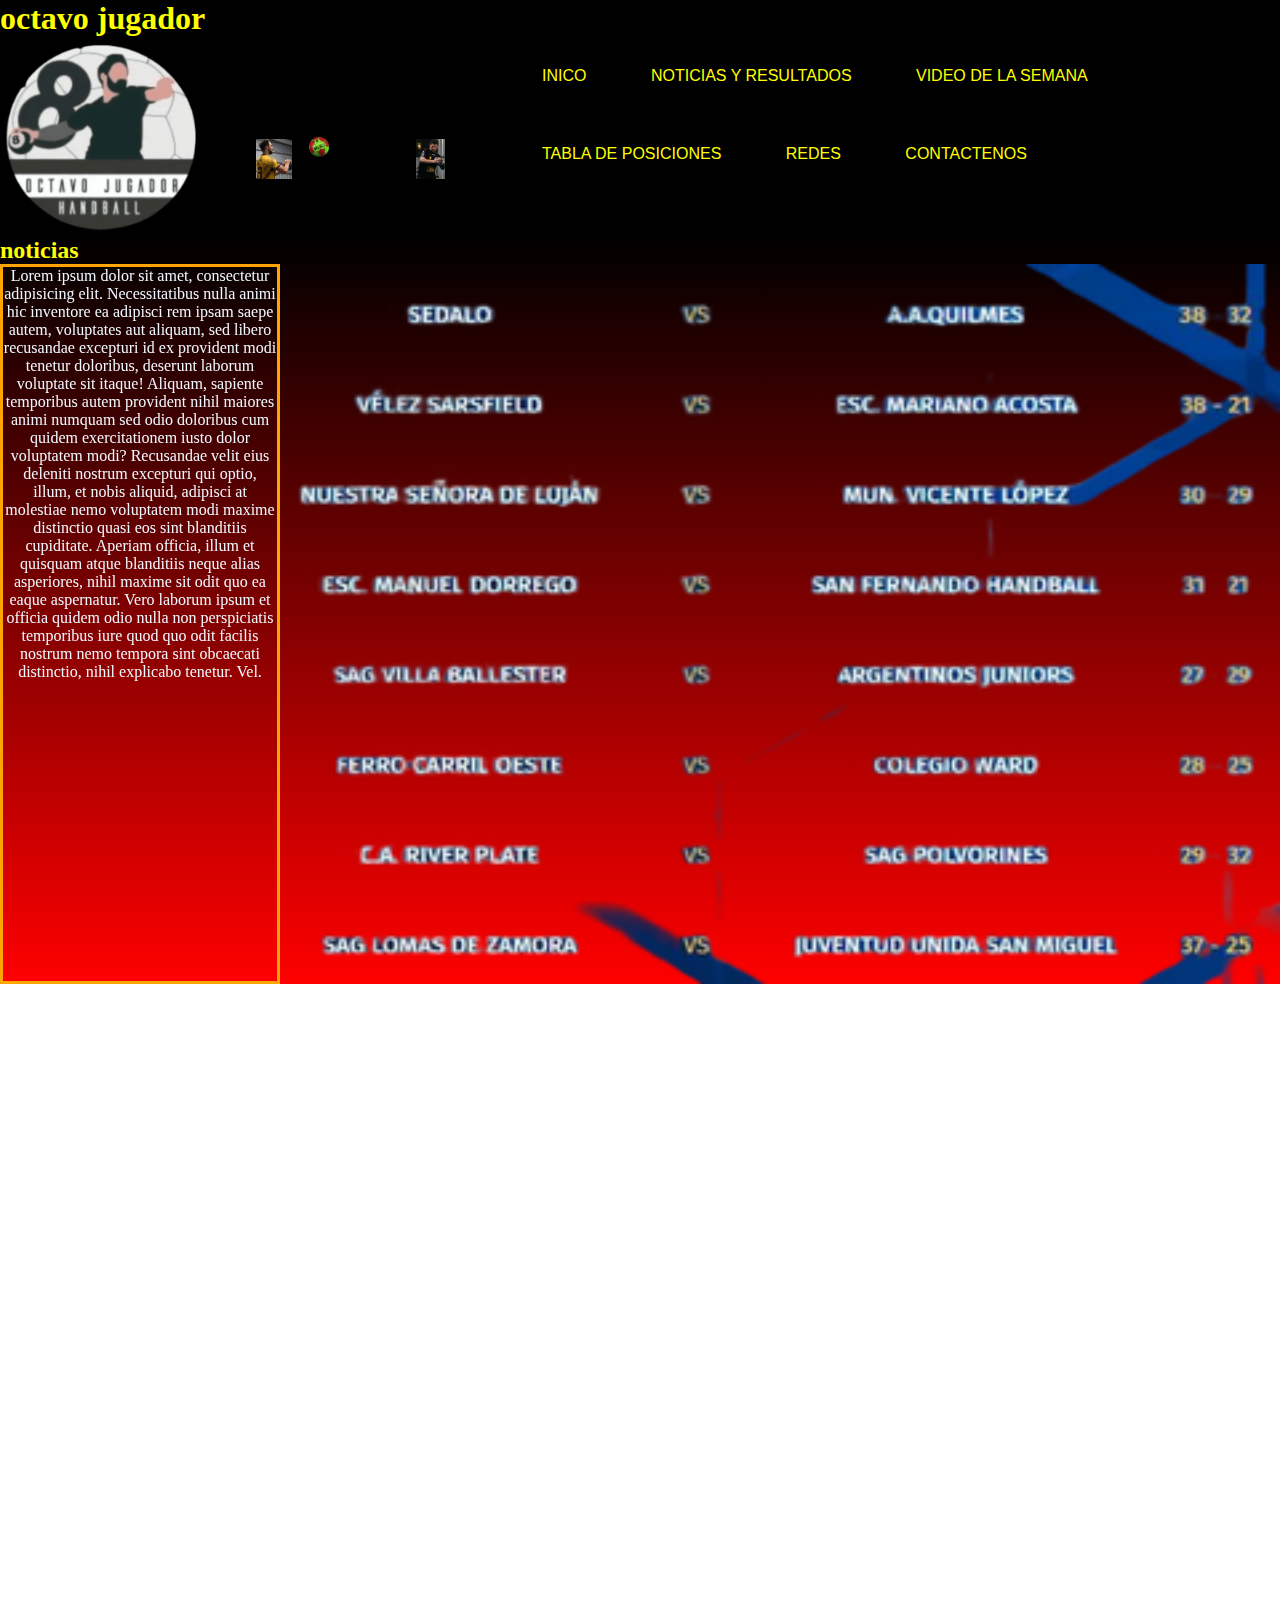
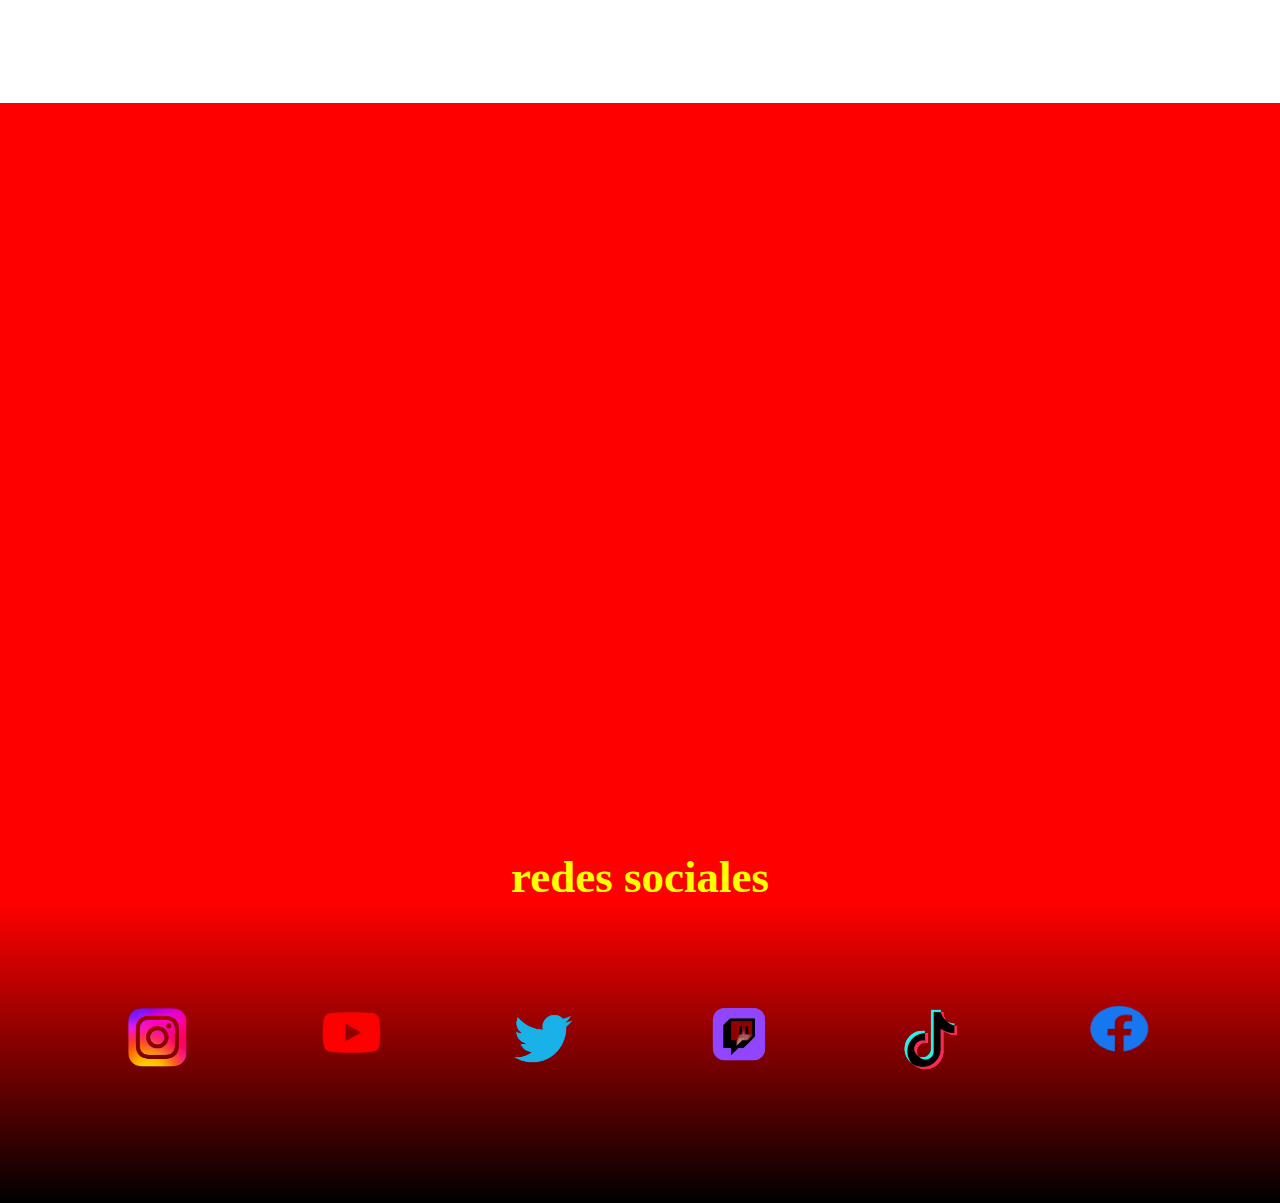
<file: index.html>
<!DOCTYPE html>
<html lang="es">
<head>
    <meta charset="UTF-8">
    <meta http-equiv="X-UA-Compatible" content="IE=edge">
    <meta name="viewport" content="width=device-width, initial-scale=1.0">
    <title>octavo jugador</title>
    <link href="https://unpkg.com/aos@2.3.1/dist/aos.css" rel="stylesheet">
    <script src="https://unpkg.com/aos@2.3.1/dist/aos.js"></script>
    <meta name="description" content="esta es una pagina que intenta recopilar la mayor informacion
    del handball argentino en un solo lugar" >
    <meta name="heywords" content="handball , octavojugador , tabla de handball , resultado de handball ">
    
    <link rel="stylesheet" href="./css/decoracion.css">


</head>

<body>

    <header class="inicio">
        <h1 class="titulo">octavo jugador</h1>
        <div class="bloque">
            <img src="./imagenes/logo_de_octavo2.png" alt="logo octavo jugador" class="inicio__logo">
      
            <div class="box">
                <marquee behavior="alternate" direction="right"><img src="./imagenes/pelota_prev_ui.png" alt="pelota de handball" class="pelota"></marquee>
                <img src="./imagenes/lu.jpg" alt="persona1" class="persona1">
                <img src="./imagenes/co.jpg" alt="persona2" class="persona1__2">
            </div>
        
            <ul class="inicio__accesos">
                <li class="inicio__accesos1"><a href="#">inico</a></li>
                <li class="inicio__accesos2"><a href="./accesos/noticias.html">noticias y resultados </a></li>
                <li class="inicio__accesos4"><a href="./accesos/videodelasemana.html">video de la semana</a></li>
                <li class="inicio__accesos3"><a href="./accesos/tabladeposiciones.html">tabla de posiciones</a></li>
                <li class="inicio__accesos5"><a href="./accesos/redes.html">redes</a></li>
                <li class="inicio__accesos6"><a href="./accesos/contacto.html">contactenos</a></li>
            </ul>
        </div>

    </header>


  
    <main>
        <div class="principio">
            <section class="noticias">
                <h2 class="titulo2">noticias</h2>
                <div class="noticias__caja">
                    <p class="noticias__texto" data-aos="fade-up" data-aos-duration="1500">Lorem ipsum dolor sit amet, consectetur adipisicing elit. Necessitatibus nulla animi hic inventore ea adipisci rem ipsam saepe autem, voluptates aut aliquam, sed libero recusandae excepturi id ex provident modi tenetur doloribus, deserunt laborum voluptate sit itaque! Aliquam, sapiente temporibus autem provident nihil maiores animi numquam sed odio doloribus cum quidem exercitationem iusto dolor voluptatem modi? Recusandae velit eius deleniti nostrum excepturi qui optio, illum, et nobis aliquid, adipisci at molestiae nemo voluptatem modi maxime distinctio quasi eos sint blanditiis cupiditate. Aperiam officia, illum et quisquam atque blanditiis neque alias asperiores, nihil maxime sit odit quo ea eaque aspernatur. Vero laborum ipsum et officia quidem odio nulla non perspiciatis temporibus iure quod quo odit facilis nostrum nemo tempora sint obcaecati distinctio, nihil explicabo tenetur. Vel.</p>
                    <img src="./imagenes/resultados_prev_ui.png" alt="resultados de handball" class="resultados" data-aos="fade-down" data-aos-duration="1500">       
                </div>
            </section>
        </div>
        
        <section class="videoDeLaSemana">
            <iframe width="100%" height="715" src="https://www.youtube.com/embed/yQ98zsICDGE" title="YouTube video player" frameborder="0" allow="accelerometer; autoplay; clipboard-write; encrypted-media; gyroscope; picture-in-picture" allowfullscreen></iframe>
        </section>


        <section class="tablas">
            <img src="./imagenes/tabla de posiciones.jpg" alt="tabla de posiciones" data-aos="flip-left" data-aos-duration="1500">
        </section>



    </main>

    <h3>redes sociales</h3>
    <footer class="footer">
        <a href="https://www.instagram.com/octavojugadorhb/?hl=es-la"> <img src="./imagenes/instagram_prev_ui.png" alt="instagram" class="redes"></a>
        <a href="https://www.youtube.com/@octavojugadorhandball5836"> <img src="./imagenes/youtube_prev_ui.png" alt="youtube" class="redes"> </a>
        <a href="https://twitter.com/octavojugadorhb"> <img src="./imagenes/twitter_prev_ui.png" alt="twitter" class="redes"> </a>
        <a href="https://www.twitch.tv/octavojugadorhb"> <img src="./imagenes/twitch_prev_ui.png" alt="twitch" class="redes"> </a>
        <a href="https://www.tiktok.com/@octavojugadorhb"> <img src="./imagenes/tiktok_prev_ui.png" alt="tiktok" class="redes"> </a>
        <a href="https://www.facebook.com/octavojugadorhb"> <img src="./imagenes/facebook_prev_ui.png" alt="facebook" class="redes"></a>
    </footer>

    <script>
        AOS.init();
    </script>
</body>
</html>
</file>
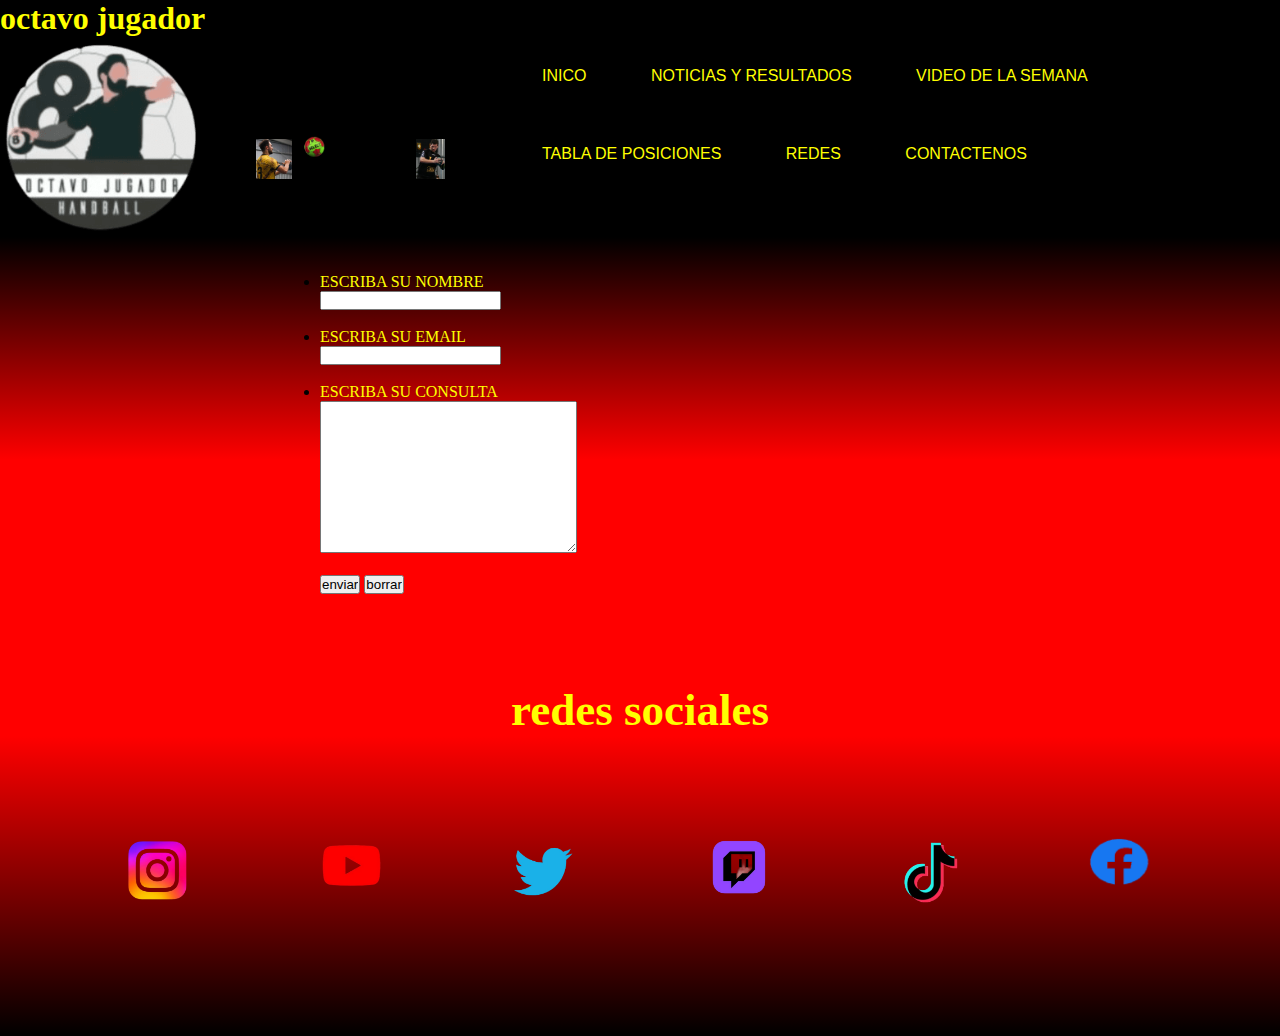
<file: accesos/contacto.html>
<!DOCTYPE html>
<html lang="es">
<head>
    <meta charset="UTF-8">
    <meta http-equiv="X-UA-Compatible" content="IE=edge">
    <meta name="viewport" content="width=device-width, initial-scale=1.0">
    <title>octavo jugador</title>
    <link rel="stylesheet" href="../css/decoracion.css">
</head>

<body>
    <header class="inicio">

        <h1 class="titulo">octavo jugador</h1>

        <div class="bloque">

            <img src="../imagenes/logo_de_octavo2.png" alt="logo octavo jugador" class="inicio__logo">

            <div class="box">
                <marquee behavior="alternate" direction="right"><img src="../imagenes/pelota_prev_ui.png" alt="pelota de handball" class="pelota"></marquee>
                <img src="../imagenes/lu.jpg" alt="persona1" class="persona1">
                <img src="../imagenes/co.jpg" alt="persona2" class="persona1__2">
            </div>
        
            <ul class="inicio__accesos">
                <li class="inicio__accesos1"><a href="../index.html">inico</a></li>
                <li class="inicio__accesos2"><a href="../accesos/noticias.html">noticias y resultados </a></li>
                <li class="inicio__accesos4"><a href="../accesos/videodelasemana.html">video de la semana</a></li>
                <li class="inicio__accesos3"><a href="../accesos/tabladeposiciones.html">tabla de posiciones</a></li>
                <li class="inicio__accesos5"><a href="../accesos/redes.html">redes</a></li>
                <li class="inicio__accesos6"><a href="#">contactenos</a></li>
            </ul>

        </div>
    </header>

    <main style="background:linear-gradient(black,red,red);"> 
        <ul class="formulario"><br><br>
            <form action="" method="post" enctype="">
                <li> <label for="nombre">escriba su nombre</label></li>
                <input  id="nombre" type="text" name="elnombre"><br><br>
                <li> <label for="email">escriba su email</label></li>
                <input  id="email" type="email" name="email"><br><br>
                <li> <label for="textarea">escriba su consulta</label></li>
                <textarea name="textarea" id="textarea" cols="30" rows="10"></textarea><br><br>
                <!--se que lo de abajo no sirve, pero no tengo que hacer con eso xq no tengo anda
                para enviar datos-->
                <input type="button" value="enviar">
                <input type="reset" value="borrar">
            </form>       
        </ul>    <br><br><br><br><br>

 
        
    </main>
    <h3>redes sociales</h3>
    <footer class="footer">
        <a href="https://www.instagram.com/octavojugadorhb/?hl=es-la"> <img src="../imagenes/instagram_prev_ui.png" alt="instagram" class="redes"></a>
        <a href="https://www.youtube.com/@octavojugadorhandball5836"> <img src="../imagenes/youtube_prev_ui.png" alt="youtube" class="redes"> </a>
        <a href="https://twitter.com/octavojugadorhb"> <img src="../imagenes/twitter_prev_ui.png" alt="twitter" class="redes"> </a>
        <a href="https://www.twitch.tv/octavojugadorhb"> <img src="../imagenes/twitch_prev_ui.png" alt="twitch" class="redes"> </a>
        <a href="https://www.tiktok.com/@octavojugadorhb"> <img src="../imagenes/tiktok_prev_ui.png" alt="tiktok" class="redes"> </a>
        <a href="https://www.facebook.com/octavojugadorhb"> <img src="../imagenes/facebook_prev_ui.png" alt="facebook" class="redes"></a>
    </footer>
</body>
</html>
</file>
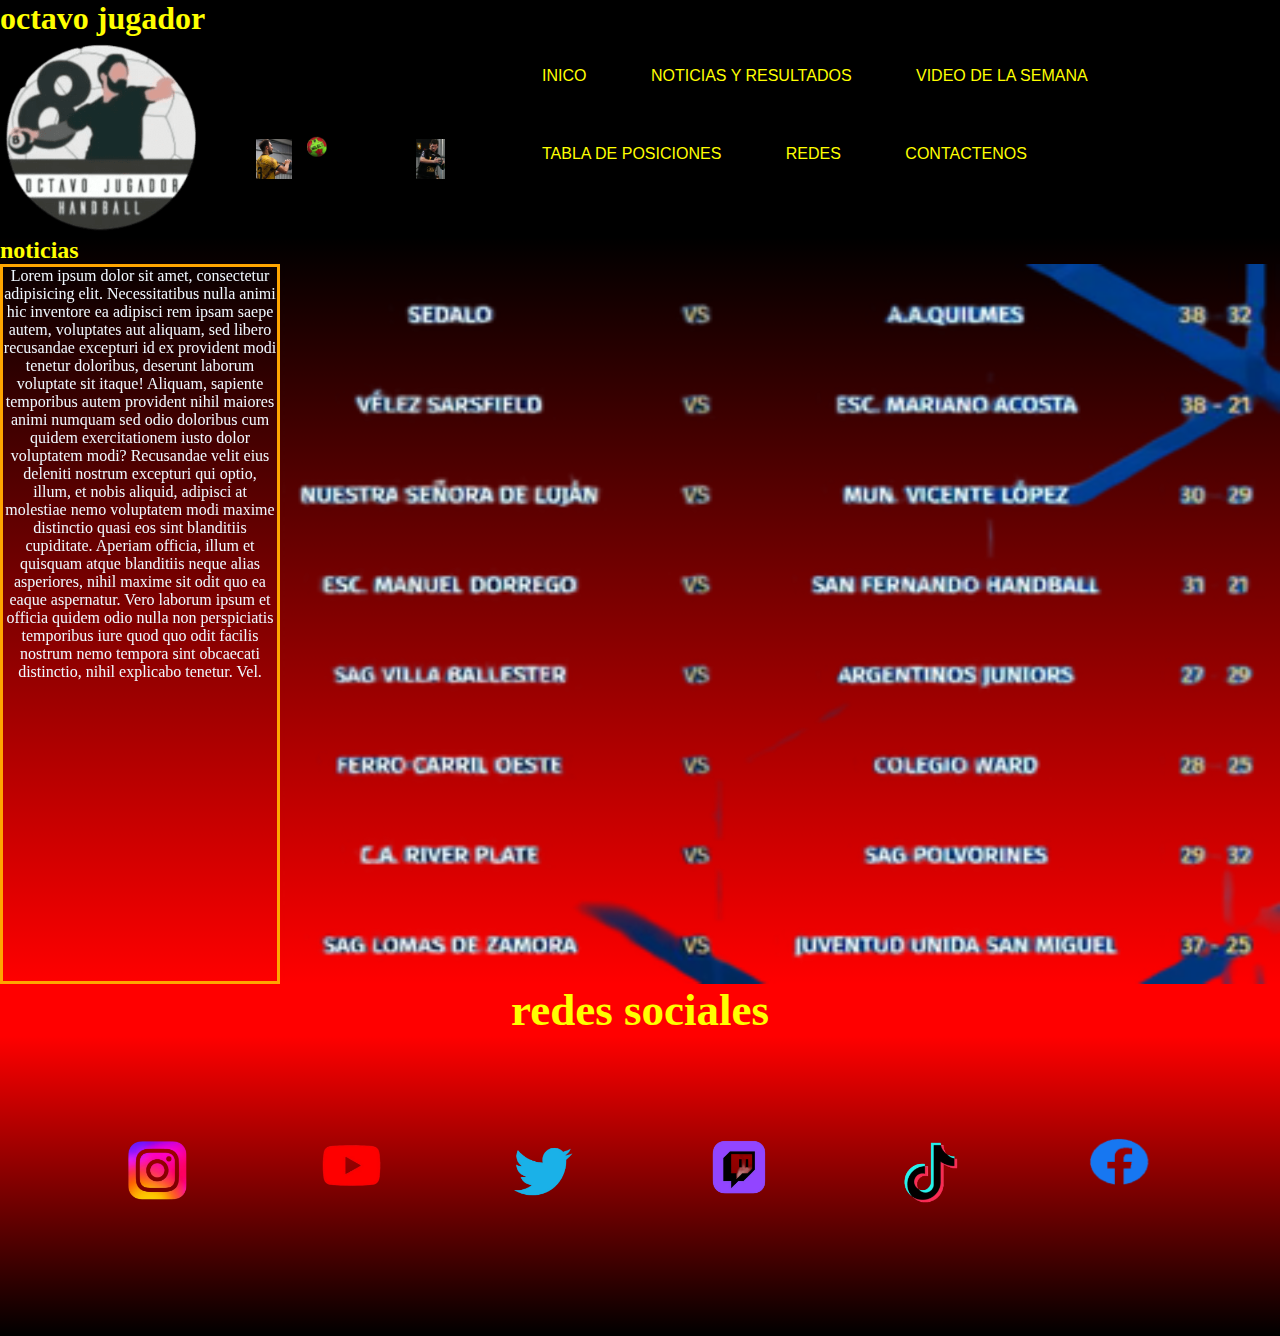
<file: accesos/noticias.html>
<!DOCTYPE html>
<html lang="es">
<head>
    <meta charset="UTF-8">
    <meta http-equiv="X-UA-Compatible" content="IE=edge">
    <meta name="viewport" content="width=device-width, initial-scale=1.0">
    <title>octavo jugador</title>
    <link href="https://unpkg.com/aos@2.3.1/dist/aos.css" rel="stylesheet">
    <script src="https://unpkg.com/aos@2.3.1/dist/aos.js"></script>
    <link rel="stylesheet" href="../css/decoracion.css">
</head>
<body>
    <header class="inicio">
        <h1 class="titulo">octavo jugador</h1>
        <div class="bloque">
            <img src="../imagenes/logo_de_octavo2.png" alt="logo octavo jugador" class="inicio__logo">
            <div class="box">
                <marquee behavior="alternate" direction="right"><img src="../imagenes/pelota_prev_ui.png" alt="pelota de handball" class="pelota"></marquee>
                <img src="../imagenes/lu.jpg" alt="persona1" class="persona1">
                <img src="../imagenes/co.jpg" alt="persona2" class="persona1__2">
            </div>
        
            <ul class="inicio__accesos">
                <li class="inicio__accesos1"><a href="../index.html">inico</a></li>
                <li class="inicio__accesos2"><a href="#">noticias y resultados </a></li>
                <li class="inicio__accesos4"><a href="../accesos/videodelasemana.html">video de la semana</a></li>
                <li class="inicio__accesos3"><a href="../accesos/tabladeposiciones.html">tabla de posiciones</a></li>
                <li class="inicio__accesos5"><a href="../accesos/redes.html">redes</a></li>
                <li class="inicio__accesos6"><a href="../accesos/contacto.html">contactenos</a></li>
            </ul>
        </div>
    </header>



    <main>
        <div class="principio">
            <section class="noticias">
                <h2 class="titulo2">noticias</h2>
                <div class="noticias__caja">
                    <p class="noticias__texto" data-aos="fade-up" data-aos-duration="1500">Lorem ipsum dolor sit amet, consectetur adipisicing elit. Necessitatibus nulla animi hic inventore ea adipisci rem ipsam saepe autem, voluptates aut aliquam, sed libero recusandae excepturi id ex provident modi tenetur doloribus, deserunt laborum voluptate sit itaque! Aliquam, sapiente temporibus autem provident nihil maiores animi numquam sed odio doloribus cum quidem exercitationem iusto dolor voluptatem modi? Recusandae velit eius deleniti nostrum excepturi qui optio, illum, et nobis aliquid, adipisci at molestiae nemo voluptatem modi maxime distinctio quasi eos sint blanditiis cupiditate. Aperiam officia, illum et quisquam atque blanditiis neque alias asperiores, nihil maxime sit odit quo ea eaque aspernatur. Vero laborum ipsum et officia quidem odio nulla non perspiciatis temporibus iure quod quo odit facilis nostrum nemo tempora sint obcaecati distinctio, nihil explicabo tenetur. Vel.</p>
                    <img src="../imagenes/resultados_prev_ui.png" alt="resultados de handball" class="resultados" data-aos="fade-down" data-aos-duration="1500">       
                </div>
            </section>
        </div>
    </main>
        <h3>redes sociales</h3>
        <footer class="footer">
            <a href="https://www.instagram.com/octavojugadorhb/?hl=es-la"> <img src="../imagenes/instagram_prev_ui.png" alt="instagram" class="redes"></a>
            <a href="https://www.youtube.com/@octavojugadorhandball5836"> <img src="../imagenes/youtube_prev_ui.png" alt="youtube" class="redes"> </a>
            <a href="https://twitter.com/octavojugadorhb"> <img src="../imagenes/twitter_prev_ui.png" alt="twitter" class="redes"> </a>
            <a href="https://www.twitch.tv/octavojugadorhb"> <img src="../imagenes/twitch_prev_ui.png" alt="twitch" class="redes"> </a>
            <a href="https://www.tiktok.com/@octavojugadorhb"> <img src="../imagenes/tiktok_prev_ui.png" alt="tiktok" class="redes"> </a>
            <a href="https://www.facebook.com/octavojugadorhb"> <img src="../imagenes/facebook_prev_ui.png" alt="facebook" class="redes"></a>
        </footer>
    
    
    <script>
        AOS.init();
    </script>
</body>
</html>
</file>
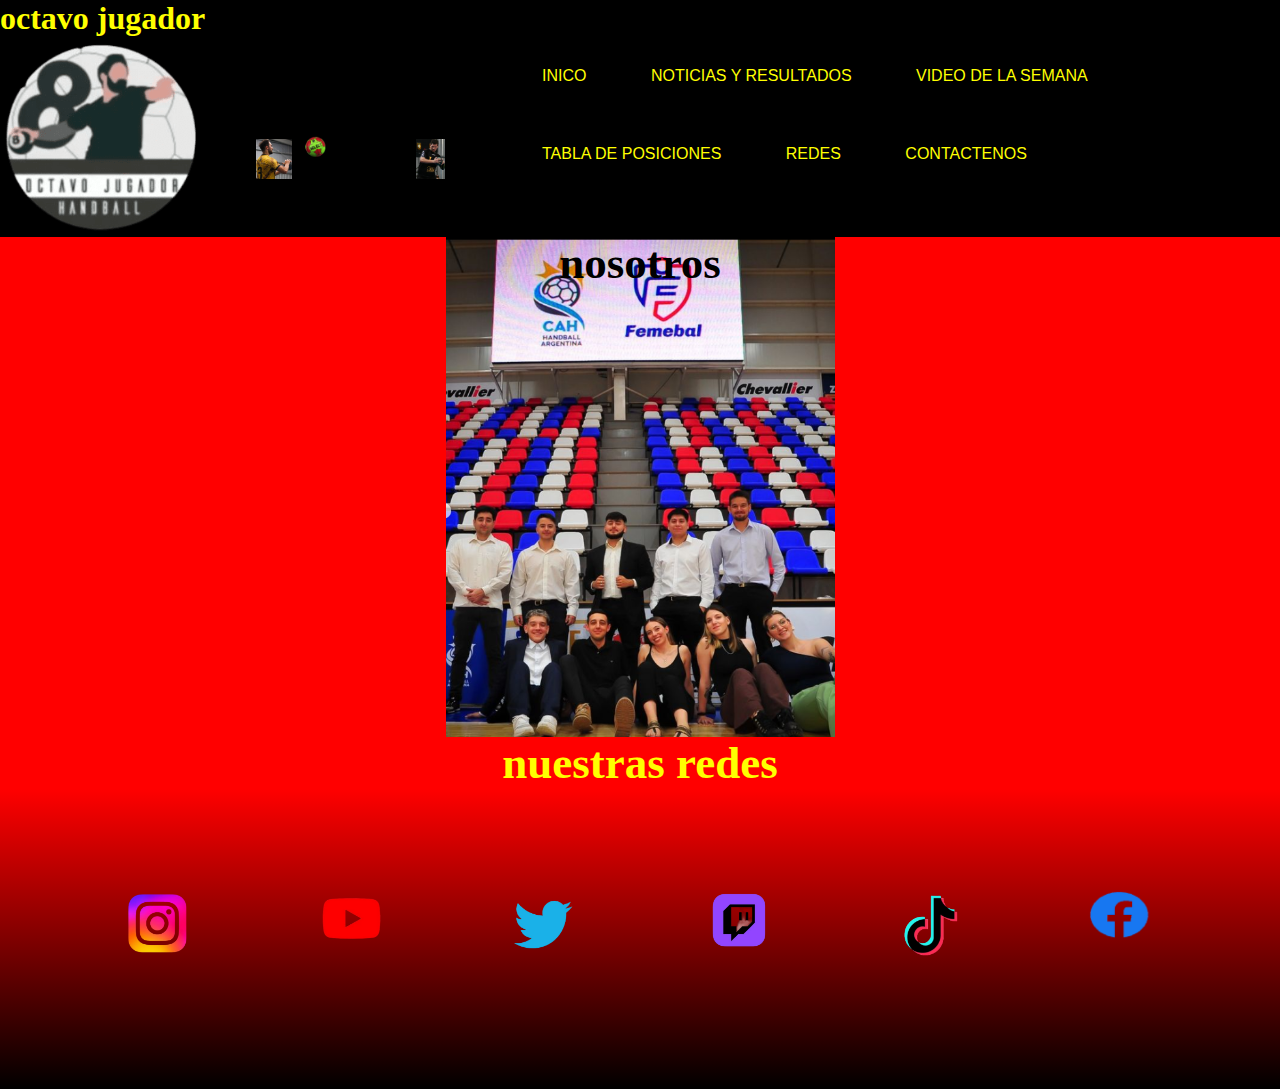
<file: accesos/redes.html>
<!DOCTYPE html>
<html lang="es">
<head>
    <meta charset="UTF-8">
    <meta http-equiv="X-UA-Compatible" content="IE=edge">
    <meta name="viewport" content="width=device-width, initial-scale=1.0">
    <title>octavo jugador</title>
    <link rel="stylesheet" href="../css/decoracion.css">
</head>
<body>
    <header class="inicio">
        <h1 class="titulo">octavo jugador</h1>
        <div class="bloque">
            <img src="../imagenes/logo_de_octavo2.png" alt="logo octavo jugador" class="inicio__logo">
            <div class="box">
                <marquee behavior="alternate" direction="right"><img src="../imagenes/pelota_prev_ui.png" alt="pelota de handball" class="pelota"></marquee>
                <img src="../imagenes/lu.jpg" alt="persona1" class="persona1">
                <img src="../imagenes/co.jpg" alt="persona2" class="persona1__2">
            </div>
            <ul class="inicio__accesos">
                <li class="inicio__accesos1"><a href="../index.html">inico</a></li>
                <li class="inicio__accesos2"><a href="../accesos/noticias.html">noticias y resultados </a></li>
                <li class="inicio__accesos4"><a href="../accesos/videodelasemana.html">video de la semana</a></li>
                <li class="inicio__accesos3"><a href="../accesos/tabladeposiciones.html">tabla de posiciones</a></li>
                <li class="inicio__accesos5"><a href="#">redes</a></li>
                <li class="inicio__accesos6"><a href="../accesos/contacto.html">contactenos</a></li>
            </ul>
        </div>
    </header>
    <!--se que no queda bien el h2 pero era para ponerle algo adentrod el div-->
    <div class="fotoDeTodos">
        <h2>nosotros</h2>
    </div>

    <h3>nuestras redes </h3>
    <footer class="footer">
        <a href="https://www.instagram.com/octavojugadorhb/?hl=es-la"> <img src="../imagenes/instagram_prev_ui.png" alt="instagram" class="redes"></a>
        <a href="https://www.youtube.com/@octavojugadorhandball5836"> <img src="../imagenes/youtube_prev_ui.png" alt="youtube" class="redes"> </a>
        <a href="https://twitter.com/octavojugadorhb"> <img src="../imagenes/twitter_prev_ui.png" alt="twitter" class="redes"> </a>
        <a href="https://www.twitch.tv/octavojugadorhb"> <img src="../imagenes/twitch_prev_ui.png" alt="twitch" class="redes"> </a>
        <a href="https://www.tiktok.com/@octavojugadorhb"> <img src="../imagenes/tiktok_prev_ui.png" alt="tiktok" class="redes"> </a>
        <a href="https://www.facebook.com/octavojugadorhb"> <img src="../imagenes/facebook_prev_ui.png" alt="facebook" class="redes"></a>
    </footer>
</body>
</html>
</file>
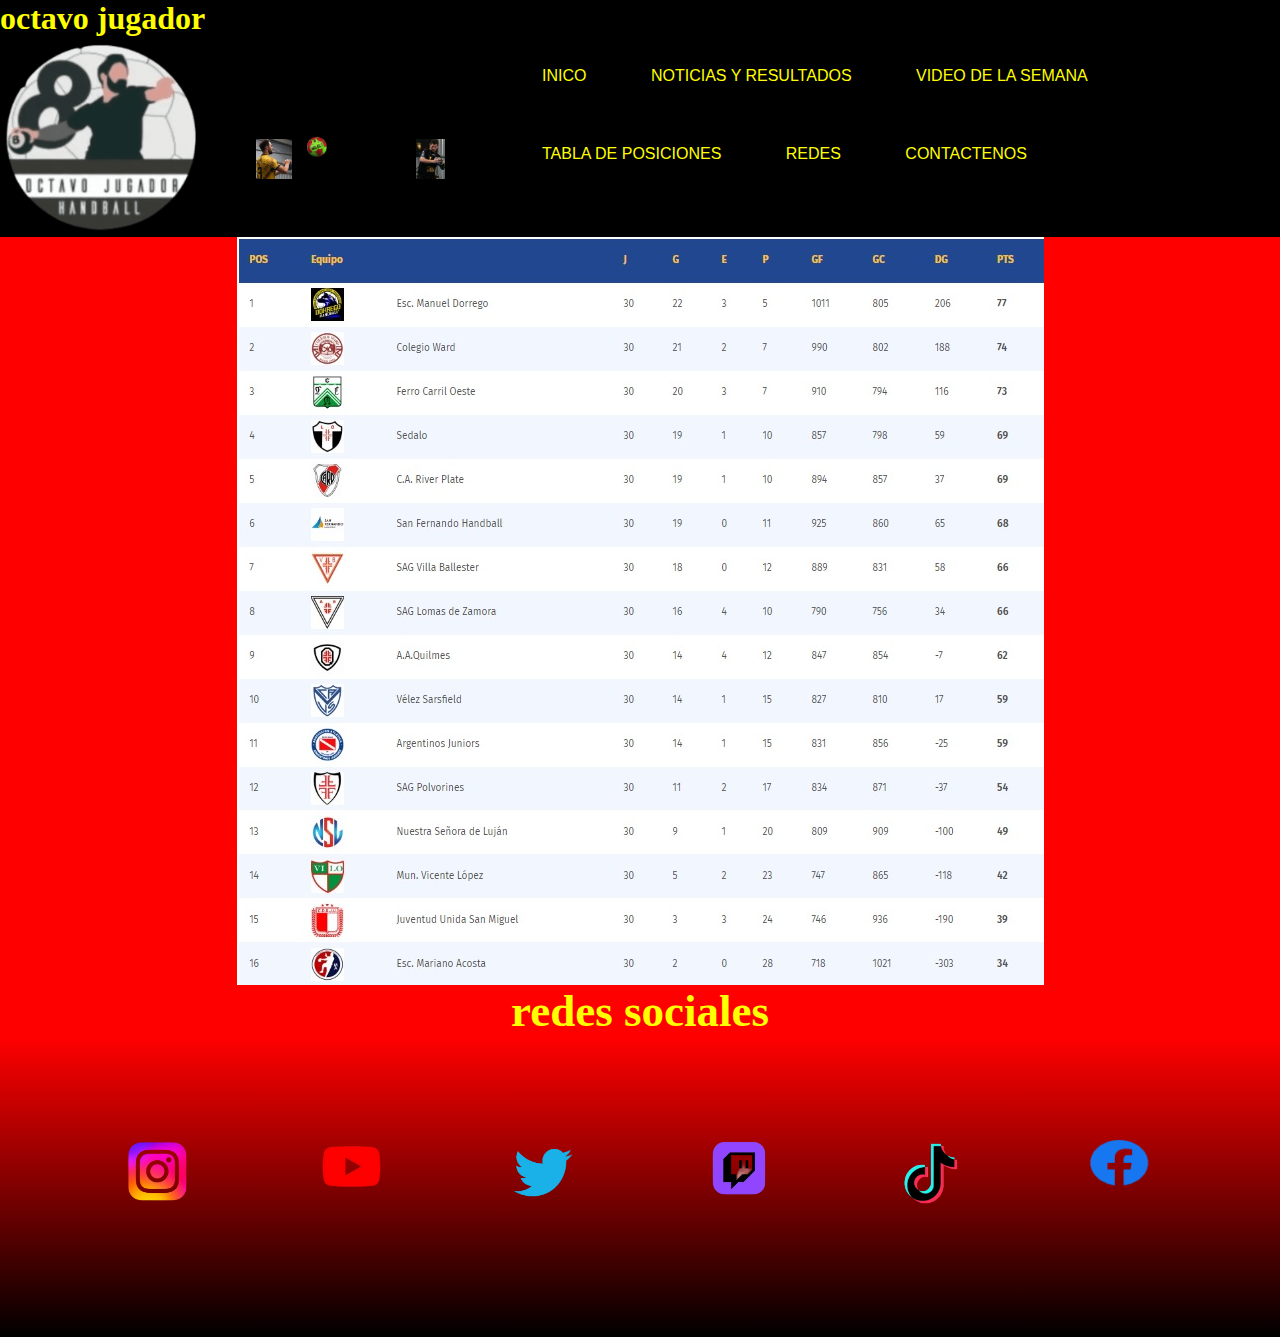
<file: accesos/tabladeposiciones.html>
<!DOCTYPE html>
<html lang="es">
<head>
    <meta charset="UTF-8">
    <meta http-equiv="X-UA-Compatible" content="IE=edge">
    <meta name="viewport" content="width=device-width, initial-scale=1.0">
    <title>octavo jugador</title>
    <link href="https://unpkg.com/aos@2.3.1/dist/aos.css" rel="stylesheet">
    <script src="https://unpkg.com/aos@2.3.1/dist/aos.js"></script>
    <link rel="stylesheet" href="../css/decoracion.css">
</head>
<body>
    <header class="inicio">
        <h1 class="titulo">octavo jugador</h1>
        <div class="bloque">
            <img src="../imagenes/logo_de_octavo2.png" alt="logo octavo jugador" class="inicio__logo">
            <div class="box">
                <marquee behavior="alternate" direction="right"><img src="../imagenes/pelota_prev_ui.png" alt="pelota de handball" class="pelota"></marquee>
                <img src="../imagenes/lu.jpg" alt="persona1" class="persona1">
                <img src="../imagenes/co.jpg" alt="persona2" class="persona1__2">
            </div>
            <ul class="inicio__accesos">
                <li class="inicio__accesos1"><a href="../index.html">inico</a></li>
                <li class="inicio__accesos2"><a href="../accesos/noticias.html">noticias y resultados </a></li>
                <li class="inicio__accesos4"><a href="../accesos/videodelasemana.html">video de la semana</a></li>
                <li class="inicio__accesos3"><a href="#">tabla de posiciones</a></li>
                <li class="inicio__accesos5"><a href="../accesos/redes.html">redes</a></li>
                <li class="inicio__accesos6"><a href="../accesos/contacto.html">contactenos</a></li>
            </ul>
        </div>
    </header>
   
    <section class="tablas" style="background: linear-gradient(red black red);">
        <img src="../imagenes/tabla de posiciones.jpg" alt="tabla de posiciones" data-aos="flip-left" data-aos-duration="1500">
    </section>

    <h3>redes sociales</h3>
    <footer class="footer">
        <a href="https://www.instagram.com/octavojugadorhb/?hl=es-la"> <img src="../imagenes/instagram_prev_ui.png" alt="instagram" class="redes"></a>
        <a href="https://www.youtube.com/@octavojugadorhandball5836"> <img src="../imagenes/youtube_prev_ui.png" alt="youtube" class="redes"> </a>
        <a href="https://twitter.com/octavojugadorhb"> <img src="../imagenes/twitter_prev_ui.png" alt="twitter" class="redes"> </a>
        <a href="https://www.twitch.tv/octavojugadorhb"> <img src="../imagenes/twitch_prev_ui.png" alt="twitch" class="redes"> </a>
        <a href="https://www.tiktok.com/@octavojugadorhb"> <img src="../imagenes/tiktok_prev_ui.png" alt="tiktok" class="redes"> </a>
        <a href="https://www.facebook.com/octavojugadorhb"> <img src="../imagenes/facebook_prev_ui.png" alt="facebook" class="redes"></a>
    </footer>
    
    <script>
        AOS.init();
    </script>
</body>

</html>
</file>
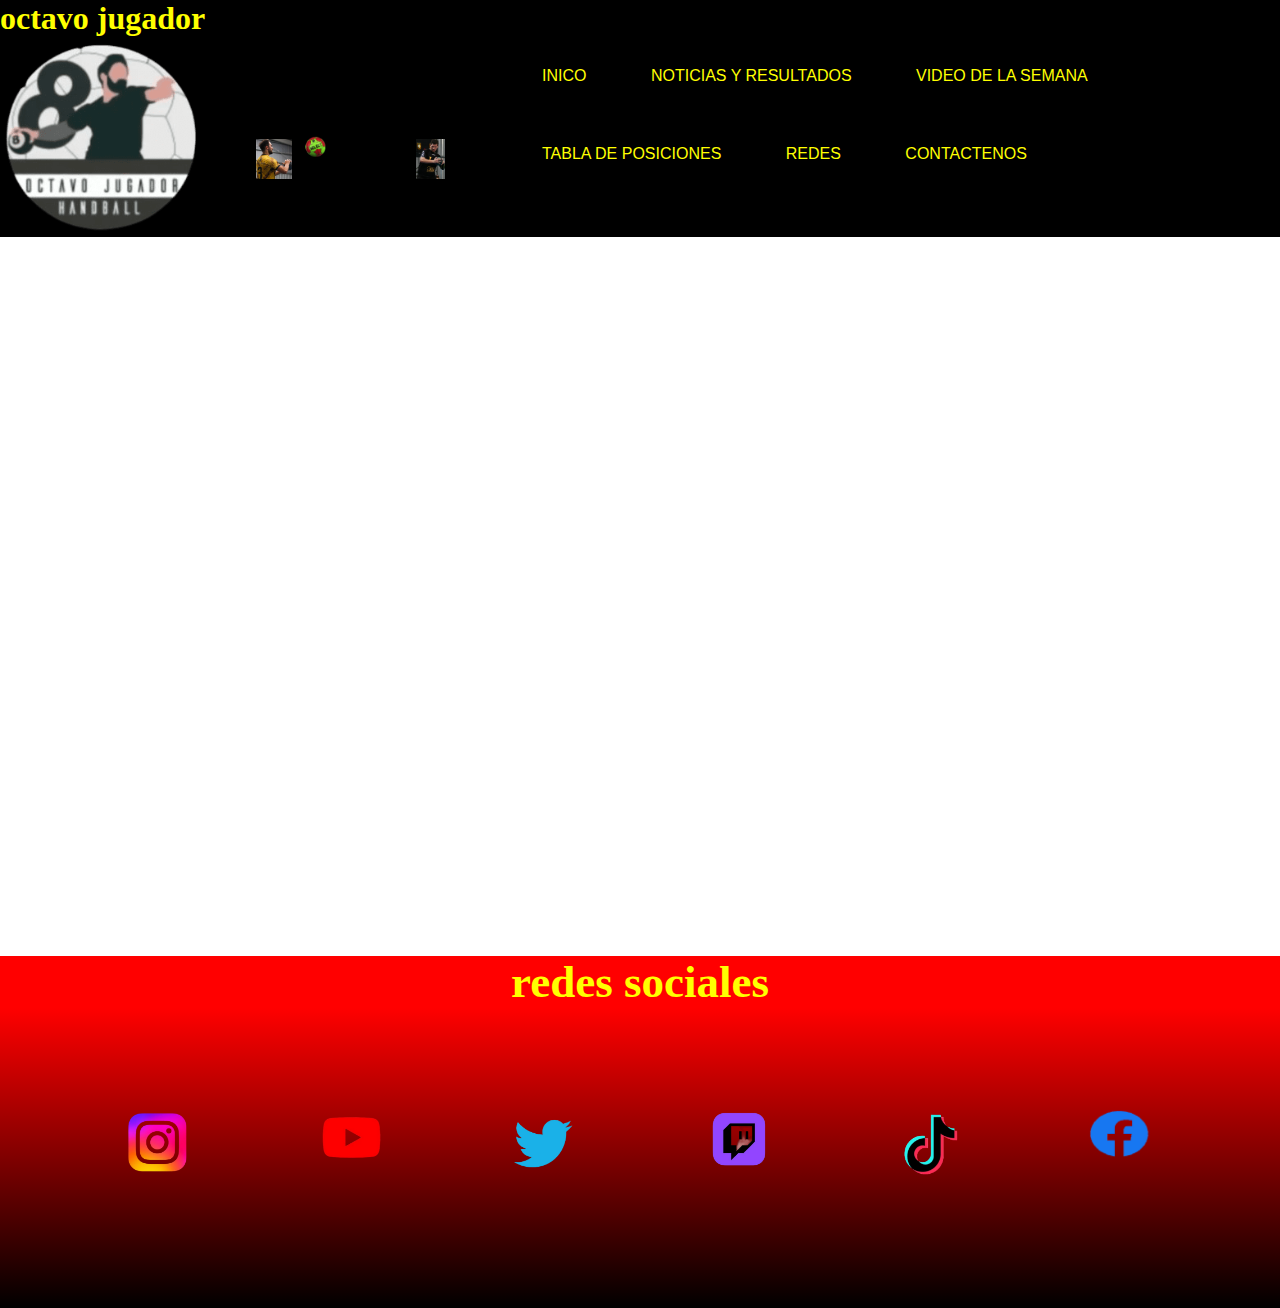
<file: accesos/videodelasemana.html>
<!DOCTYPE html>
<html lang="es">
<head>
    <meta charset="UTF-8">
    <meta http-equiv="X-UA-Compatible" content="IE=edge">
    <meta name="viewport" content="width=device-width, initial-scale=1.0">
    <title>octavo jugador</title>
    <link rel="stylesheet" href="../css/decoracion.css">
</head>
<body>

    <header class="inicio">
        <h1 class="titulo">octavo jugador</h1>
        <div class="bloque">
            <img src="../imagenes/logo_de_octavo2.png" alt="logo octavo jugador" class="inicio__logo">
            <div class="box">
                <marquee behavior="alternate" direction="right"><img src="../imagenes/pelota_prev_ui.png" alt="pelota de handball" class="pelota"></marquee>
                <img src="../imagenes/lu.jpg" alt="persona1" class="persona1">
                <img src="../imagenes/co.jpg" alt="persona2" class="persona1__2">
            </div>
            <ul class="inicio__accesos">
                <li class="inicio__accesos1"><a href="../index.html">inico</a></li>
                <li class="inicio__accesos2"><a href="../accesos/noticias.html">noticias y resultados </a></li>
                <li class="inicio__accesos4"><a href="#">video de la semana</a></li>
                <li class="inicio__accesos3"><a href="../accesos/tabladeposiciones.html">tabla de posiciones</a></li>
                <li class="inicio__accesos5"><a href="../accesos/redes.html">redes</a></li>
                <li class="inicio__accesos6"><a href="../accesos/contacto.html">contactenos</a></li>
            </ul>
        </div>
    </header>
    
    <section class="videoDeLaSemana">
        <iframe width="100%" height="715" src="https://www.youtube.com/embed/yQ98zsICDGE" title="YouTube video player" frameborder="0" allow="accelerometer; autoplay; clipboard-write; encrypted-media; gyroscope; picture-in-picture" allowfullscreen></iframe>
    </section>

    <h3>redes sociales</h3>
    <footer class="footer">
        <a href="https://www.instagram.com/octavojugadorhb/?hl=es-la"> <img src="../imagenes/instagram_prev_ui.png" alt="instagram" class="redes"></a>
        <a href="https://www.youtube.com/@octavojugadorhandball5836"> <img src="../imagenes/youtube_prev_ui.png" alt="youtube" class="redes"> </a>
        <a href="https://twitter.com/octavojugadorhb"> <img src="../imagenes/twitter_prev_ui.png" alt="twitter" class="redes"> </a>
        <a href="https://www.twitch.tv/octavojugadorhb"> <img src="../imagenes/twitch_prev_ui.png" alt="twitch" class="redes"> </a>
        <a href="https://www.tiktok.com/@octavojugadorhb"> <img src="../imagenes/tiktok_prev_ui.png" alt="tiktok" class="redes"> </a>
        <a href="https://www.facebook.com/octavojugadorhb"> <img src="../imagenes/facebook_prev_ui.png" alt="facebook" class="redes"></a>
    </footer>
</body>
</html>
</file>
<file: css/decoracion.css>
@charset "UTF-8";
* {
  margin: 0;
  padding: 0;
  box-sizing: border-box;
}

header {
  background-color: black;
}
header h1 {
  color: yellow;
  font-family: inherit;
}
header .bloque {
  display: grid;
  height: 10%;
  grid-template-columns: 1fr 1fr 1fr 1fr 1fr;
  grid-template-rows: 1fr;
}
header .bloque .inicio__logo {
  height: 200px;
  width: 200px;
  grid-column: 1/2;
  grid-row: 1/2;
}
header .bloque .box {
  height: 20px;
  width: 200px;
  display: block;
  grid-column: 2/3;
  grid-row: 1/2;
}
header .bloque .box .persona1 {
  height: 40px;
  right: 2px;
  margin-top: -200px;
  z-index: 2;
}
header .bloque .box .persona1__2 {
  height: 40px;
  right: 100px;
  margin-left: 120px;
  margin-top: -40px;
  z-index: 2;
}
header .bloque .box .pelota {
  height: 20px;
  width: 20px;
  margin-top: 100px;
}
header .bloque .inicio__accesos {
  grid-column: 3/6;
  grid-row: 1/2;
  font-family: sans-serif;
}
header .bloque .inicio__accesos1:hover {
  transform: scale(1.5);
}
header .bloque .inicio__accesos2:hover {
  transform: scale(1.5);
}
header .bloque .inicio__accesos3:hover {
  transform: scale(1.5);
}
header .bloque .inicio__accesos4:hover {
  transform: scale(1.5);
}
header .bloque .inicio__accesos5:hover {
  transform: scale(1.5);
}
header .bloque .inicio__accesos6:hover {
  transform: scale(1.5);
}
@-webkit-keyframes agrandar {
  from {
    transform: scale(1);
  }
  to {
    transform: scale(1.5);
  }
}
@keyframes agrandar {
  from {
    transform: scale(1);
  }
  to {
    transform: scale(1.5);
  }
}
header .bloque .inicio__accesos li {
  display: inline-block;
  margin: 30px;
}
header .bloque .inicio__accesos li a {
  text-decoration: none;
  display: inline-block;
  color: yellow;
  text-transform: uppercase;
}

/*fin de la parte de la pelota*/
/* segunda parte */
.principio .noticias {
  background: linear-gradient(black, red);
}
.principio .noticias .titulo2 {
  color: yellow;
}
.principio .noticias__caja {
  height: 80vh;
  display: flex;
}
.principio .noticias__caja .noticias__texto {
  color: aliceblue;
  font-family: Cambria, Cochin, Georgia, Times, "Times New Roman", serif;
  font-size: 16px;
  text-align: center;
  border: 3px solid orange;
}
.principio .noticias__caja .resultados {
  display: block;
  height: 100%;
  width: 100%;
}

/*tabla de posiciones*/
.tablas {
  display: grid;
  background-color: red;
  place-content: center;
}
.tablas .tablas img {
  display: block;
  height: 700px;
  width: 800px;
}

h3 {
  color: yellow;
  background-color: red;
  text-align: center;
  font-size: 45px;
}

.footer {
  background: linear-gradient(red, black);
  height: 300px;
  display: flex;
  flex-wrap: wrap;
  justify-content: space-evenly;
}
.footer .redes {
  width: 70px;
  margin-top: 100px;
}

.formulario {
  width: 50%;
  margin: 0 auto;
  text-decoration: none;
  text-transform: uppercase;
}

label {
  color: yellow;
}

/*ajuste de tamaño*/
@media only screen and (min-width: 320px) and (max-width: 480px) {
  /*footer*/
  header .bloque {
    display: grid;
    grid-template-columns: 1fr 1fr;
    grid-template-rows: 1fr 1fr 1fr;
  }
  header .bloque .box {
    display: none;
  }
  header .bloque .box .pelota {
    display: none;
  }
  header .bloque .box .persona1 {
    display: none;
  }
  header .bloque .box .persona1__2 {
    display: none;
  }
  header .bloque .inicio__accesos {
    display: grid;
    grid-column: 1/3;
    grid-row: 2/4;
  }
  header .bloque .inicio__accesos li {
    margin: 5;
  }
  header .bloque .inicio__accesos li a {
    text-decoration: none;
    color: yellow;
    text-transform: uppercase;
  }
  header .bloque .inicio__accesos1 {
    grid-column: 1/2;
    grid-row: 1/2;
  }
  header .bloque .inicio__accesos2 {
    grid-column: 1/2;
    grid-row: 2/3;
  }
  header .bloque .inicio__accesos3 {
    grid-column: 1/2;
    grid-row: 3/4;
  }
  header .bloque .inicio__accesos4 {
    grid-column: 2/3;
    grid-row: 1/2;
  }
  header .bloque .inicio__accesos5 {
    grid-column: 2/3;
    grid-row: 2/3;
  }
  header .bloque .inicio__accesos6 {
    grid-column: 2/3;
    grid-row: 3/4;
  }
  /*noticias y resultados*/
  .principio .noticias__caja {
    height: auto;
    width: auto;
    display: flex;
    flex-wrap: wrap;
  }
  .principio .noticias__caja .principio .noticias__texto {
    color: aliceblue;
    width: 100%;
    height: auto;
    font-family: Cambria, Cochin, Georgia, Times, "Times New Roman", serif;
    font-size: 16px;
  }
  .principio .noticias .resultados {
    display: block;
    height: 100%;
    width: 100%;
    -o-object-fit: cover;
       object-fit: cover;
  }
  /*tabla de resultados*/
  .tablas img {
    display: block;
    height: 100%;
    width: 100%;
    -o-object-fit: cover;
       object-fit: cover;
  }
  /*footer*/
  .footer {
    background: linear-gradient(red, black);
    height: auto;
    display: flex;
    flex-wrap: wrap;
    justify-content: space-evenly;
  }
  .footer .redes {
    width: 70px;
  }
  data-aos {
    display: none;
  }
  data-aos-duration {
    display: none;
  }
}
@media only screen and (min-width: 480px) and (max-width: 800px) {
  header .bloque {
    display: grid;
    grid-template-columns: 1fr 1fr;
    grid-template-rows: 1fr 1fr 1fr;
  }
  header .bloque .inicio__accesos {
    display: grid;
    grid-column: 1/3;
    grid-row: 2/4;
  }
  .inicio__accesos li {
    margin: 30px;
  }
  .inicio__accesos li a {
    text-decoration: none;
    color: yellow;
    text-transform: uppercase;
  }
  .inicio__accesos1 {
    grid-column: 1/2;
    grid-row: 1/2;
  }
  .inicio__accesos2 {
    grid-column: 1/2;
    grid-row: 2/3;
  }
  .inicio__accesos3 {
    grid-column: 1/2;
    grid-row: 3/4;
  }
  .inicio__accesos4 {
    grid-column: 2/3;
    grid-row: 1/2;
  }
  .inicio__accesos5 {
    grid-column: 2/3;
    grid-row: 2/3;
  }
  .inicio__accesos6 {
    grid-column: 2/3;
    grid-row: 3/4;
  }
  .principio .noticias__caja {
    height: auto;
    width: auto;
    display: flex;
    flex-wrap: wrap;
  }
  .principio .noticias__texto {
    color: aliceblue;
    width: 100%;
    font-family: Cambria, Cochin, Georgia, Times, "Times New Roman", serif;
    font-size: 14px;
    border: 3px solid orange;
  }
  .principio .noticias .resultados {
    display: block;
    height: 100%;
    width: 100%;
    -o-object-fit: cover;
       object-fit: cover;
  }
  .tablas img {
    display: block;
    height: 100%;
    width: 100%;
  }
  .footer {
    background: linear-gradient(red, black);
    height: 400px;
    display: flex;
    flex-direction: column;
    align-content: space-around;
    justify-content: flex-start;
  }
}
@media only screen and (min-width: 800px) and (max-width: 1151px) {
  .noticias__caja {
    height: 88vh;
    display: flex;
  }
  .principio .noticias__caja {
    height: auto;
    width: auto;
    display: flex;
    flex-wrap: wrap;
  }
  .principio .noticias__caja .principio .noticias__texto {
    color: aliceblue;
    width: 100%;
    height: auto;
    font-family: Cambria, Cochin, Georgia, Times, "Times New Roman", serif;
    font-size: 16px;
  }
  .principio .noticias .resultados {
    display: block;
    height: 100%;
    width: 100%;
    -o-object-fit: cover;
       object-fit: cover;
  }
}
.fotoDeTodos {
  background-color: red;
  height: 500px;
  background-image: url(../imagenes/to.png);
  background-repeat: no-repeat;
  background-size: contain;
  background-position: center;
}
.fotoDeTodos h2 {
  text-align: center;
  font-size: 45px;
}/*# sourceMappingURL=decoracion.css.map */
</file>
